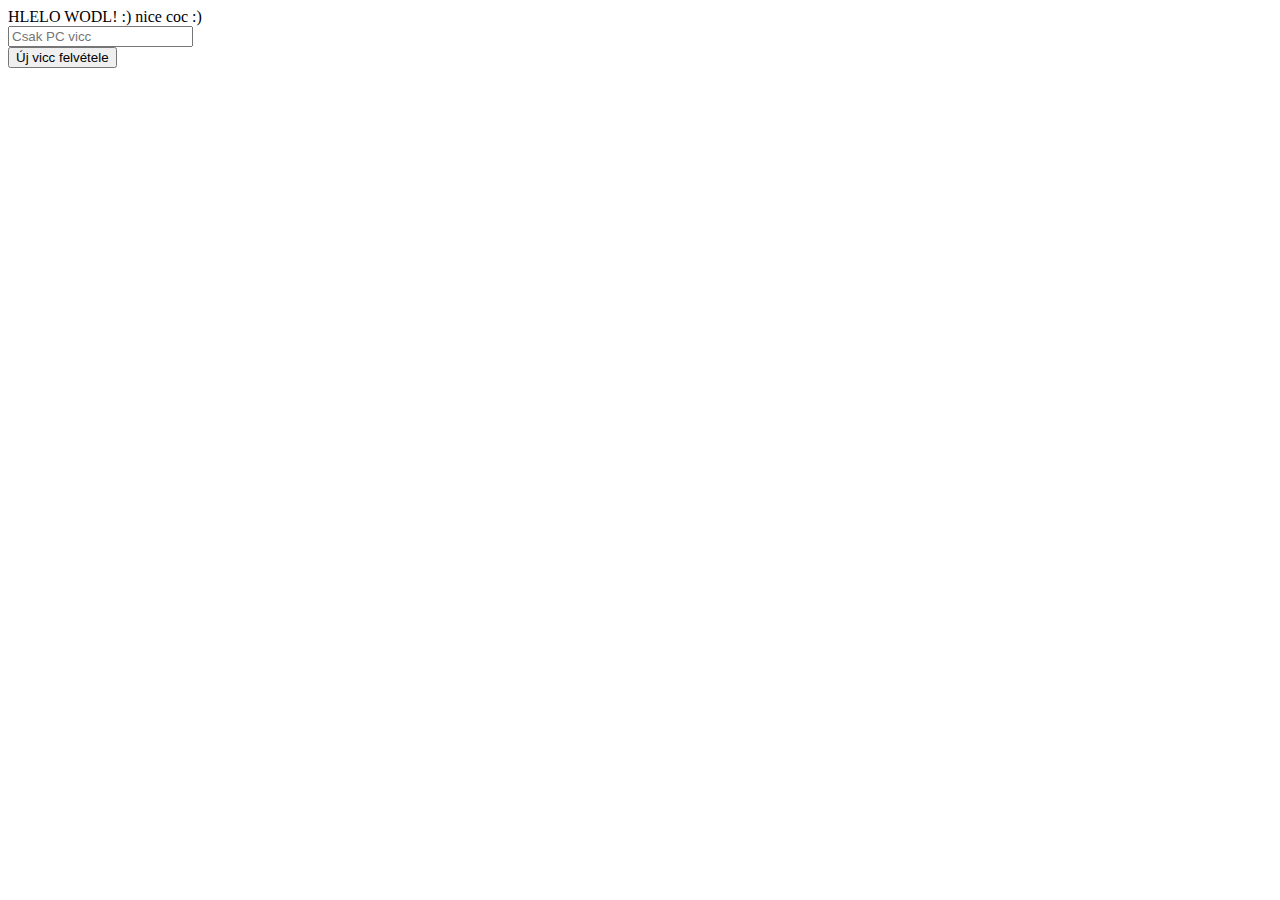
<file: gyak9/wwwroot/index.html>
﻿<!DOCTYPE html>
<html>
<head>
    <meta charset="utf-8" />
    <title></title>
</head>
<body>
    HLELO WODL! :) nice coc :)
    <div>
        <div id="jokeList"></div>
        <div>
            <input id="jokeText" type="text" placeholder="Csak PC vicc" />
        </div>
        <button id="addButton">Új vicc felvétele</button>
    </div>
    <script>
        document.getElementById("addButton").addEventListener("click", () => {

            //Ezt az objektumot fogjuk átküldeni
            let data = {
                jokeText: document.getElementById("jokeText").value
            }


            fetch("api/jokes",
                {
                    method: 'POST',
                    headers: {
                        'Content-Type': 'application/json'
                    },
                    body: JSON.stringify(data)
                }).then(x => {
                    if (x.ok) {
                        alert("Siker");

                    }
                    else {
                        alert("Kudarc");
                    }
                });	    
            ).then();

        });
    </script>
</body>
</html>
</file>
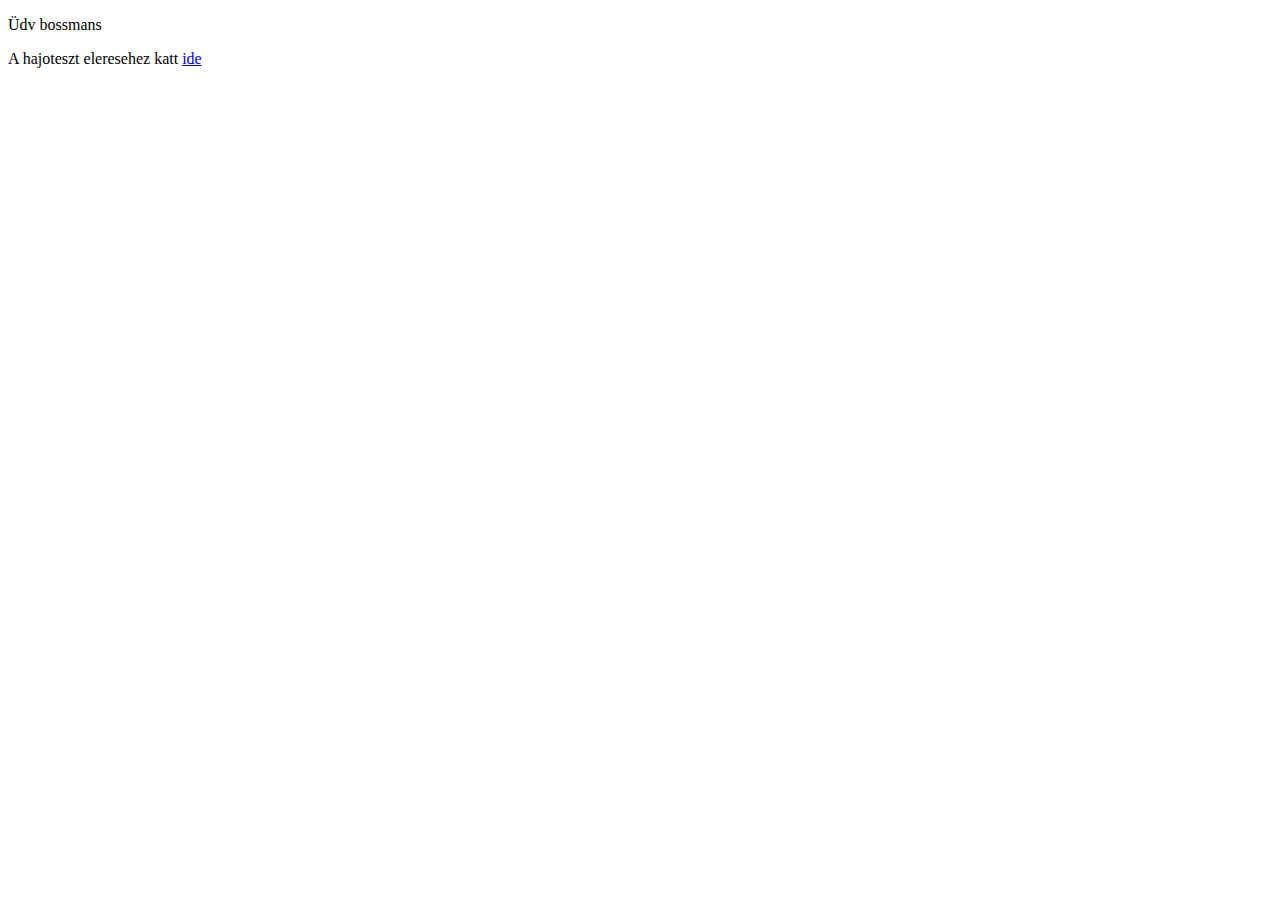
<file: hajo/wwwroot/index.html>
﻿<!DOCTYPE html>
<html>
<head>
    <meta charset="utf-8" />
    <title></title>
</head>
<body>
    <p>Üdv bossmans</p>
    <p>A hajoteszt eleresehez katt <a href="hajo.html">ide</a></p>
</body>
</html>
</file>
